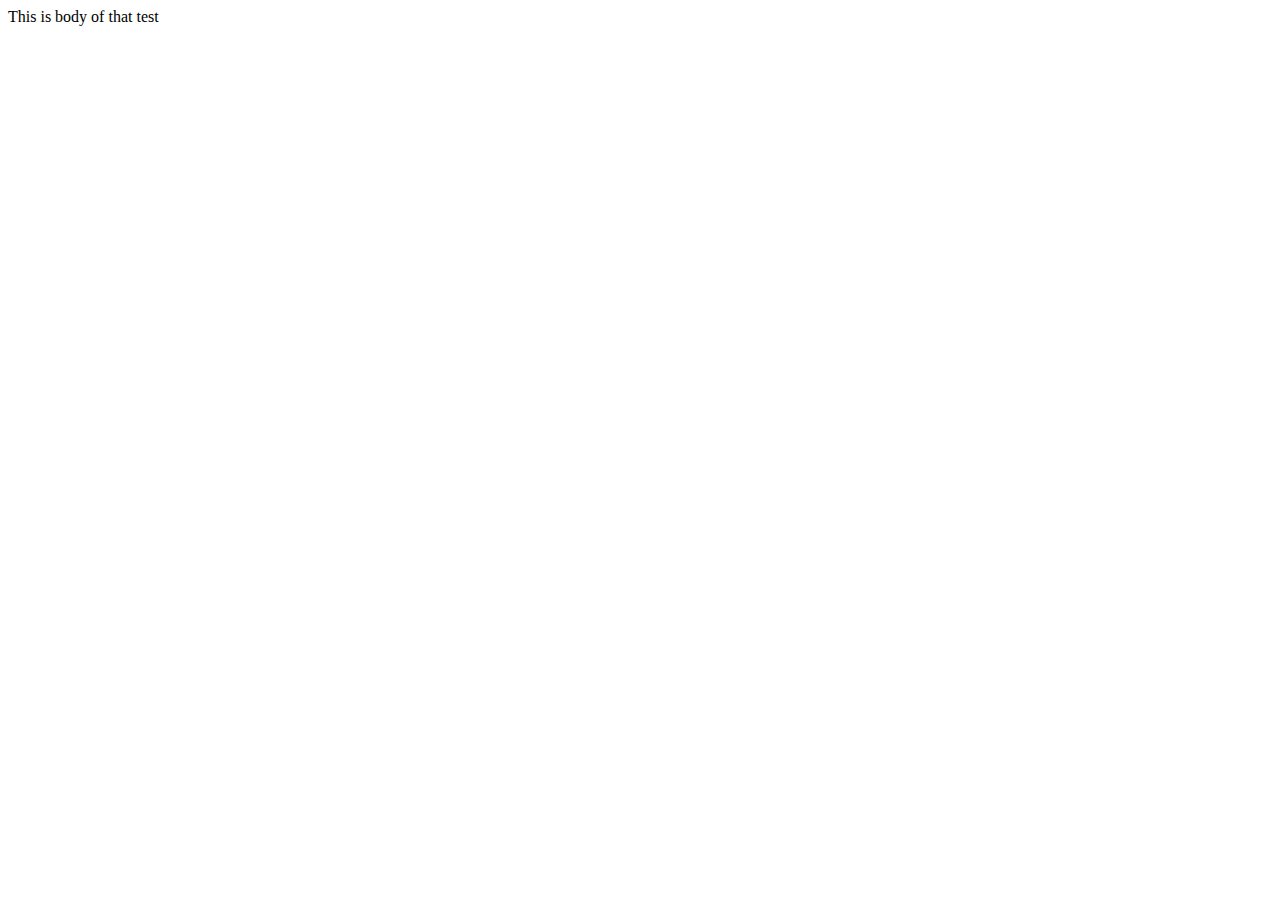
<file: index.html>
<!DOCTYPE html>
<html lang="en">
<head>
    <meta charset="UTF-8">
    <meta name="viewport" content="width=device-width, initial-scale=1.0">
    <title>This is random Test </title>
</head>
<body>
    This is body of that test
</body>
</html>
</file>
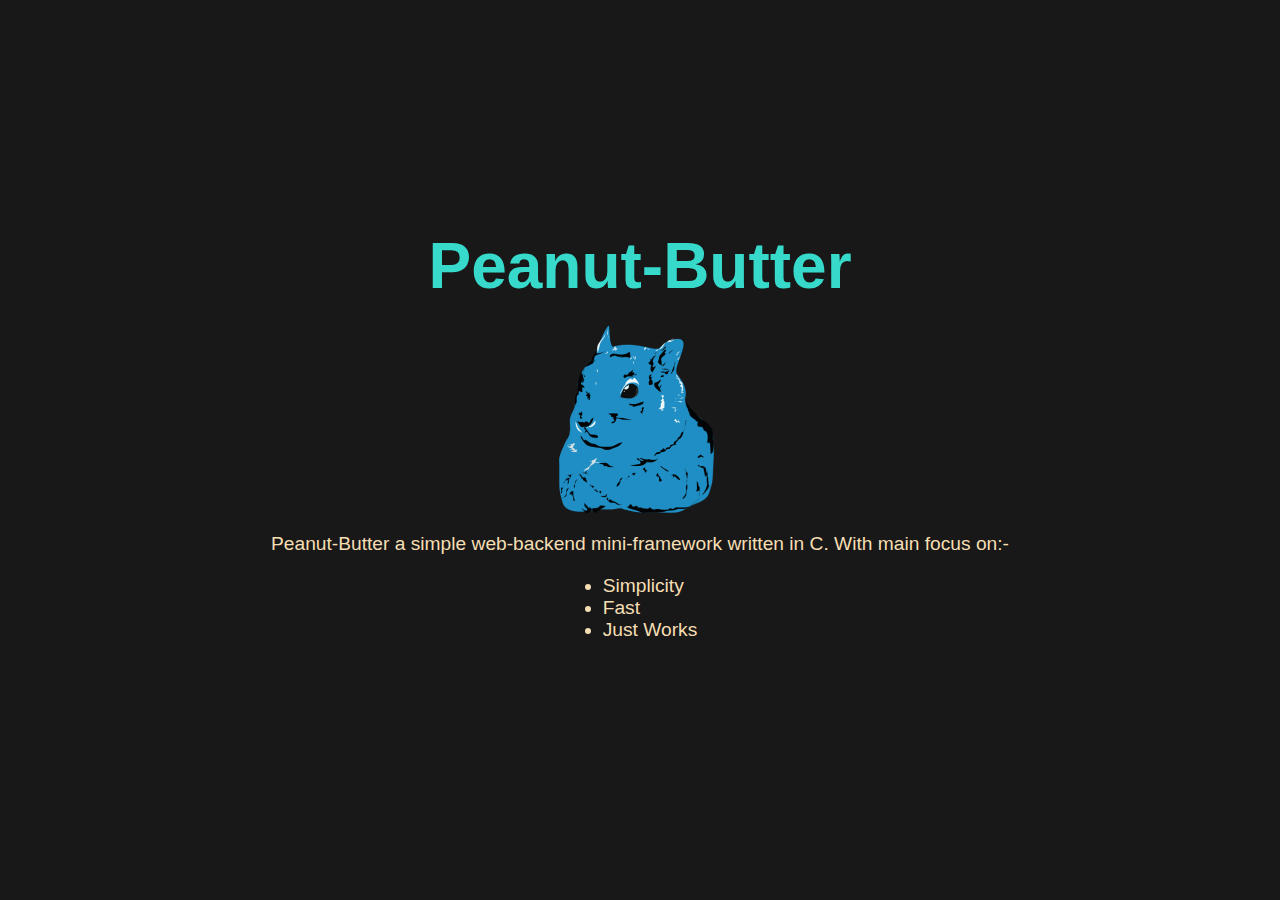
<file: htmls/about.html>
<!DOCTYPE html>
<html lang="en"><head>
    <meta charset="UTF-8">
    <meta name="viewport" content="width=device-width, initial-scale=1.0">
    <title>Peanut-Butter</title>
    <link rel="stylesheet" href="/htmls/style.css">
</head>
<body class="about">
    <h1>Peanut-Butter</h1>
    <div class="logo"></div>
    <p>
        Peanut-Butter a simple web-backend mini-framework written in C. 
        With main focus on:-
        <ul>
            <li>Simplicity</li>
            <li>Fast</li>
            <li>Just Works</li>
        </ul>
    </p>
</body>
</html>
</file>
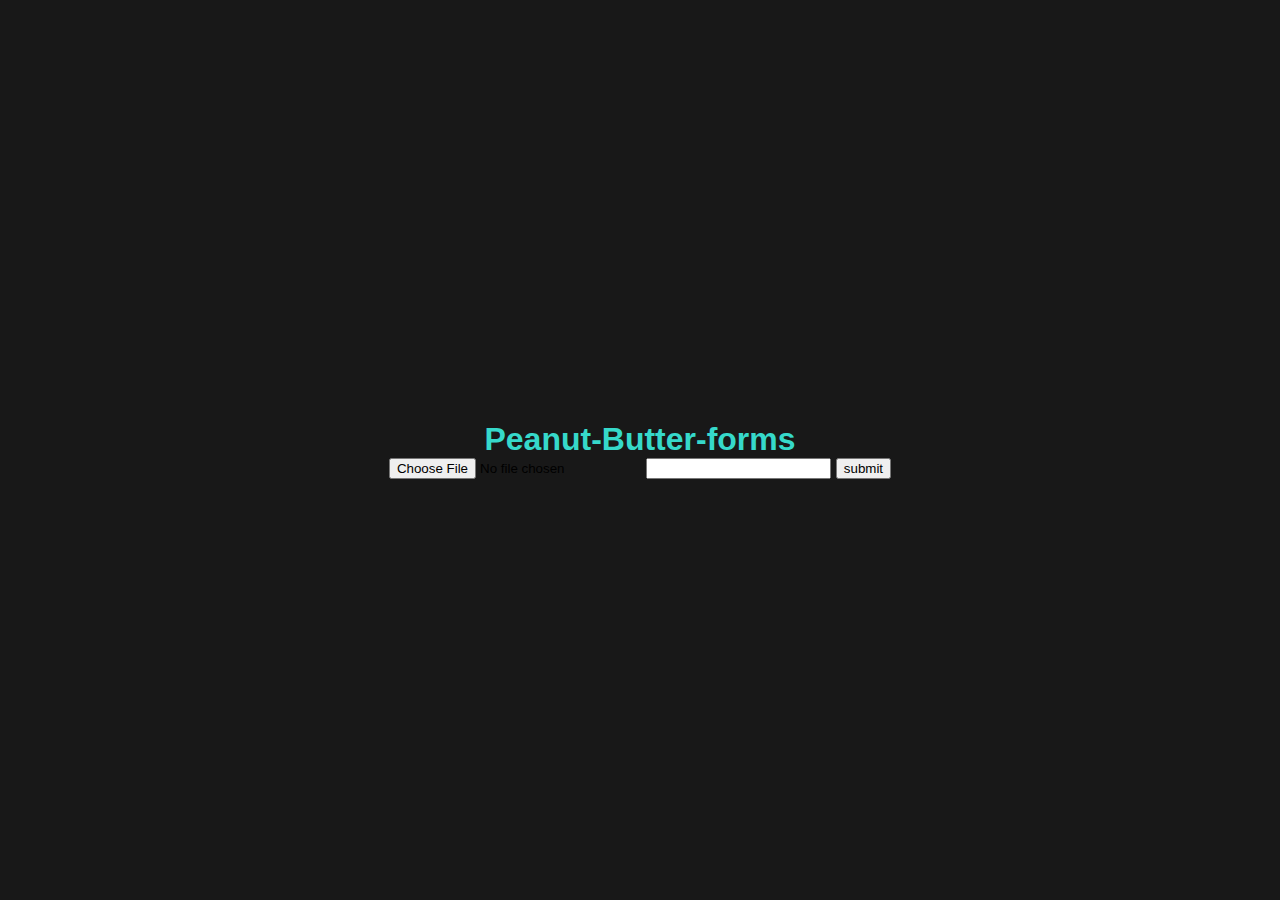
<file: htmls/forms.html>
<!DOCTYPE html>
<html lang="en">
<head>
    <meta charset="UTF-8">
    <meta name="viewport" content="width=device-width, initial-scale=1.0">
    <title>Peanut-Butter</title>
    <link rel="stylesheet" href="/htmls/style.css">
</head>
<body>
    <h3>Peanut-Butter-forms</h3>
    <form action="/forms" method="post" enctype="multipart/form-data">
        <input type="file" name="resumea">
        <input type="text" name="text-input1">
        <button type="submit">submit</button>
    </form>
</body>
</html>
</file>
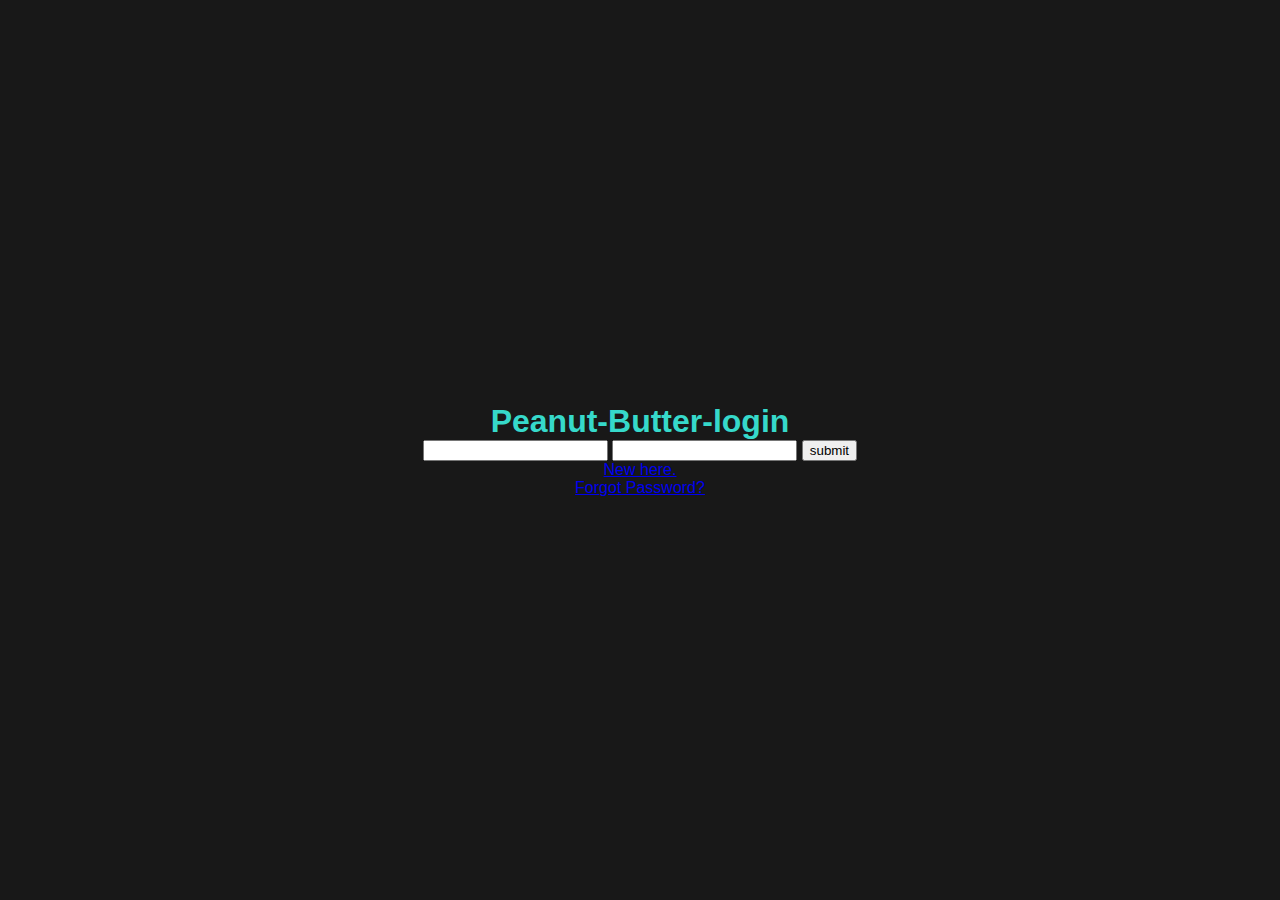
<file: htmls/login.html>
<!DOCTYPE html>
<html lang="en">
<head>
    <meta charset="UTF-8">
    <meta name="viewport" content="width=device-width, initial-scale=1.0">
    <title>Peanut-Butter</title>
    <link rel="stylesheet" href="/htmls/style.css">
</head>
<body>
    <h3>Peanut-Butter-login</h3>
    <form action="/login"  method="post" >
        <input type="text" name="username">
        <input type="text" name="password">
        <button type="submit">submit</button>
    </form>
    <a href="/signup">New here.</a>
    <a href="/#"> Forgot Password?</a>
</body>
</html>
</file>
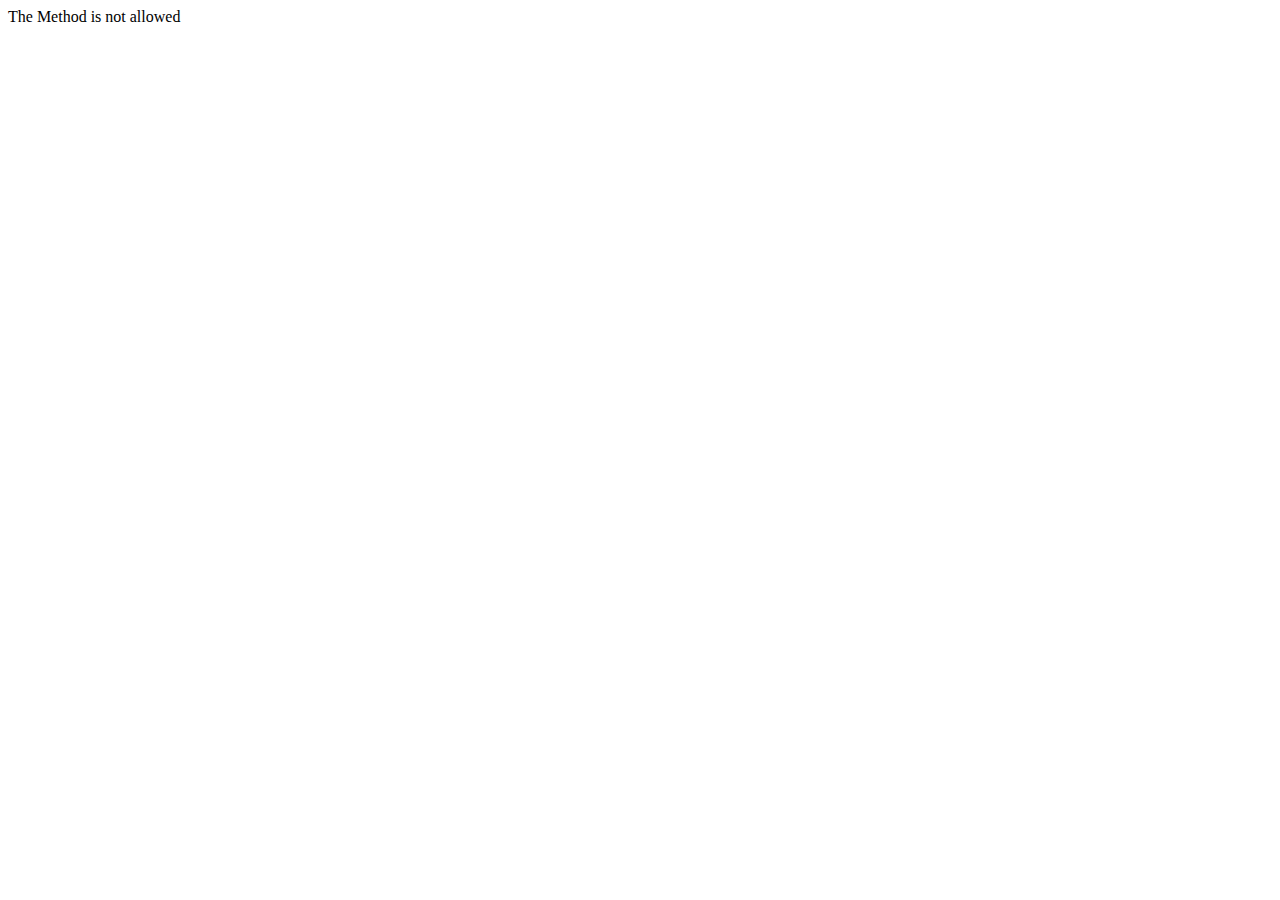
<file: htmls/method_not_allowed.html>
<!DOCTYPE html>
<html lang="en">
<head>
    <meta charset="UTF-8">
    <meta name="viewport" content="width=device-width, initial-scale=1.0">
    <title>Error - Method Not Allowed</title>
</head>
<body>
    The Method is not allowed 
</body>
</html>
</file>
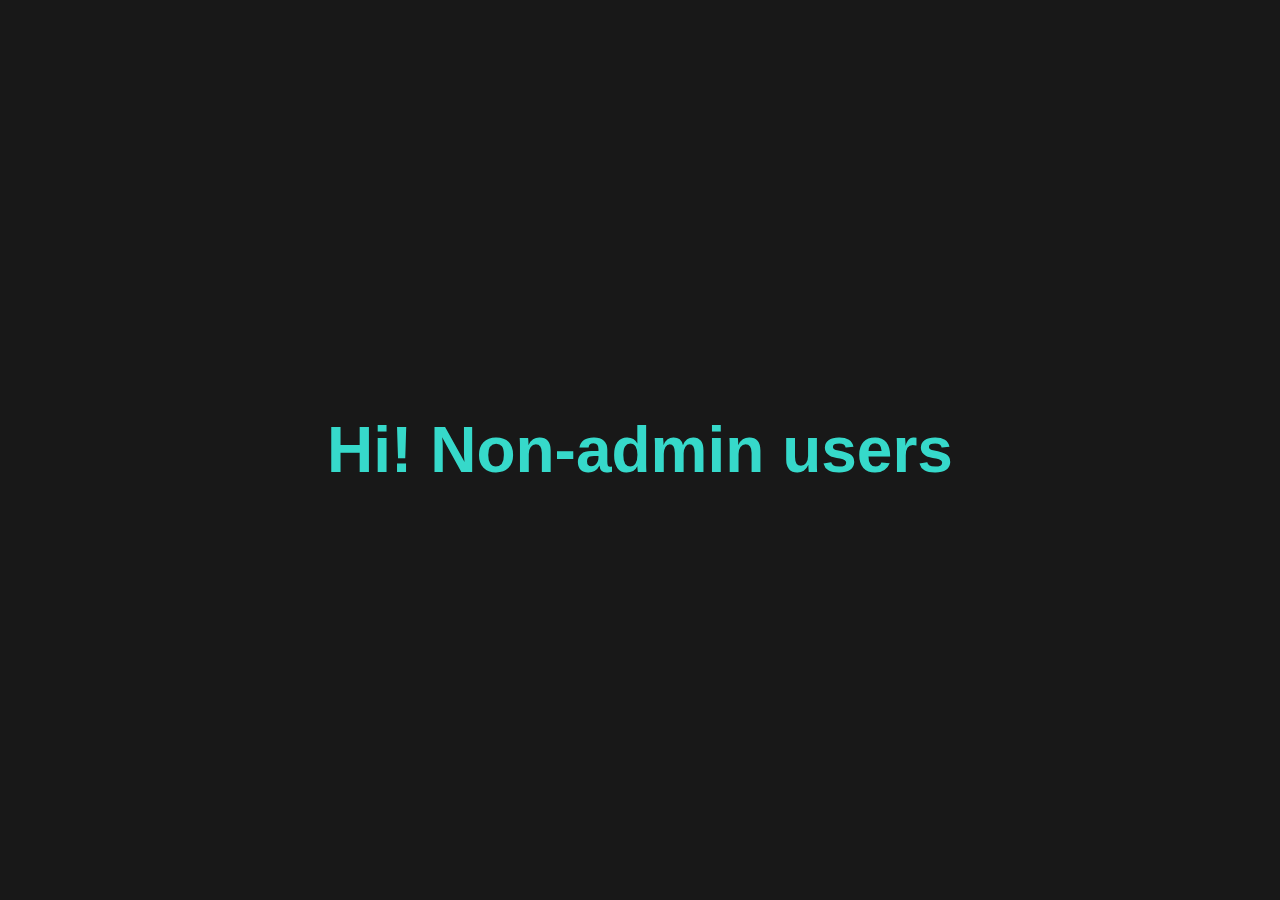
<file: htmls/non_admin.html>
<!DOCTYPE html>
<html lang="en"><head>
    <meta charset="UTF-8">
    <meta name="viewport" content="width=device-width, initial-scale=1.0">
    <title>Peanut-Butter</title>
    <link rel="stylesheet" href="/htmls/style.css">
</head>
<body>
    <h1>Hi! Non-admin users</h1>
</body>
</html>
</file>
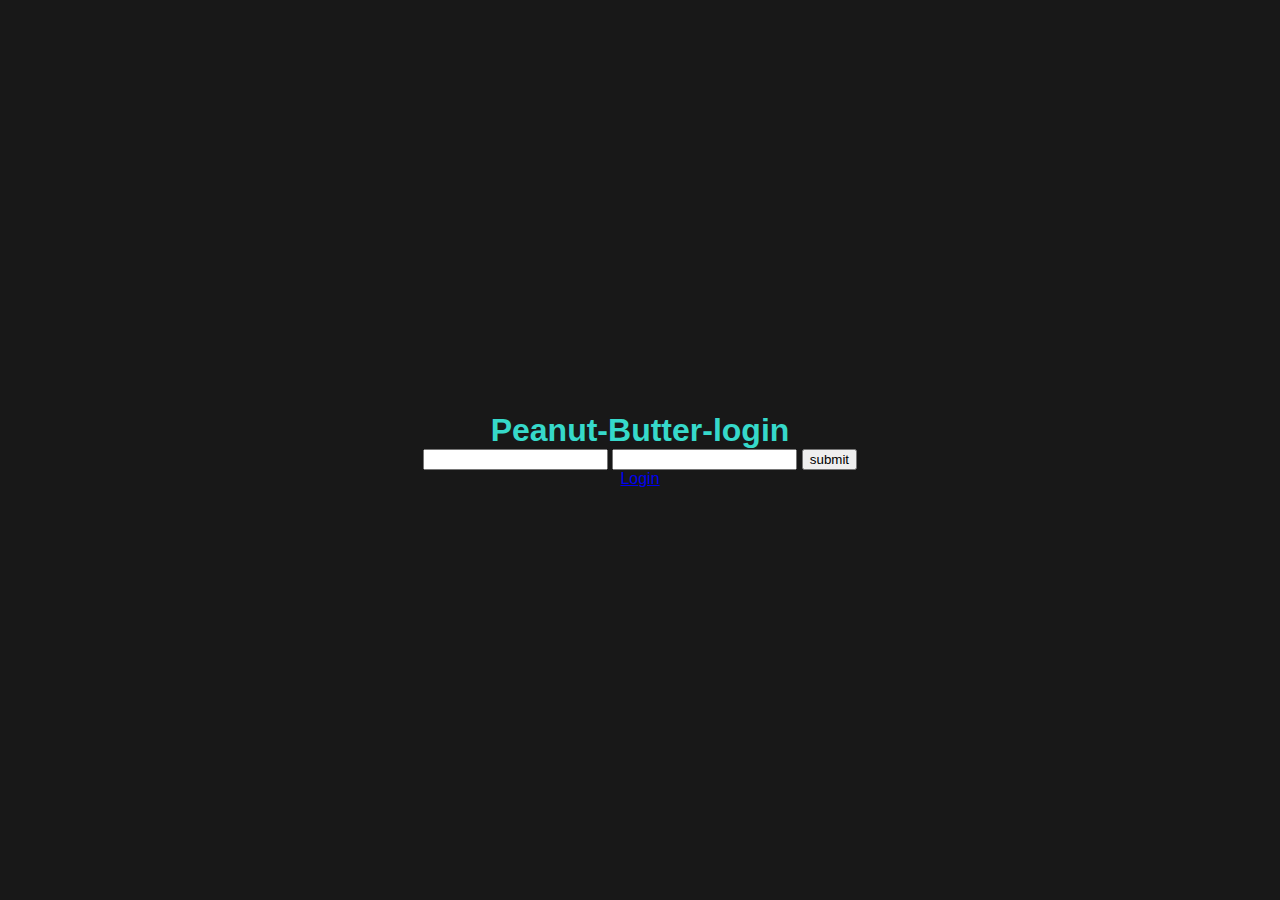
<file: htmls/signup.html>
<!DOCTYPE html>
<html lang="en">
<head>
    <meta charset="UTF-8">
    <meta name="viewport" content="width=device-width, initial-scale=1.0">
    <title>Peanut-Butter</title>
    <link rel="stylesheet" href="/htmls/style.css">
</head>
<body>
    <h3>Peanut-Butter-login</h3>
    <form action="/signup"  method="post" >
        <input type="text" name="username">
        <input type="text" name="password">
        <button type="submit">submit</button>
    </form>
    <a href="/login">Login</a>
</body>
</html>
</file>
<file: htmls/style.css>
body {
    margin: 0;
    height: 100vh;
    display: flex;
    justify-content: center;
    align-items: center;
    font-family: Arial, sans-serif;
    background-color: #181818;
    flex-direction: column;
}
h1 {
    font-size: 4em;
    color: #36d9ca;
    margin: 0;
}
h3{
    font-size: 2em;
    color: #36d9ca;
    margin: 0;
}

.logo {
    margin-top: 20px; 
    width: 200px; 
    height: 200px; 
    background-image: url('/logo/logo_light_200.png'); 
    background-size: contain; 
    background-repeat: no-repeat; 
    background-position: center; 
    transition: background-image 0.2s cubic-bezier(0, 1.49, 1, -0.52);
}
.logo:hover{
    background-image: url('/logo/logo.png'); 
}



.tmp body {
         margin: 0;
            height: 100vh;
            display: flex;
            flex-direction: column; 
            justify-content: center;
            align-items: center;
            font-family: Arial, sans-serif;
            background-color: #f0f8ff; 
            color: #333; 
            text-align: center; 
}
.tmp h1 {
     font-size: 3em;
            color: #36d9ca; 
            margin: 0;
            }
.tmp p {
    color: pink;
     font-size: 1.5em;
            margin: 10px 0; 
}
.tmp .dumb-status {
      font-weight: bold; 
            color: #cb876d; 
}


.about p, ul {
    color: wheat; 
    font-size: 1.2em;
    margin: 10px 0; 
}
.about ul {
    list-style-type: disc; 
    padding-left: 20px; 
}
</file>
